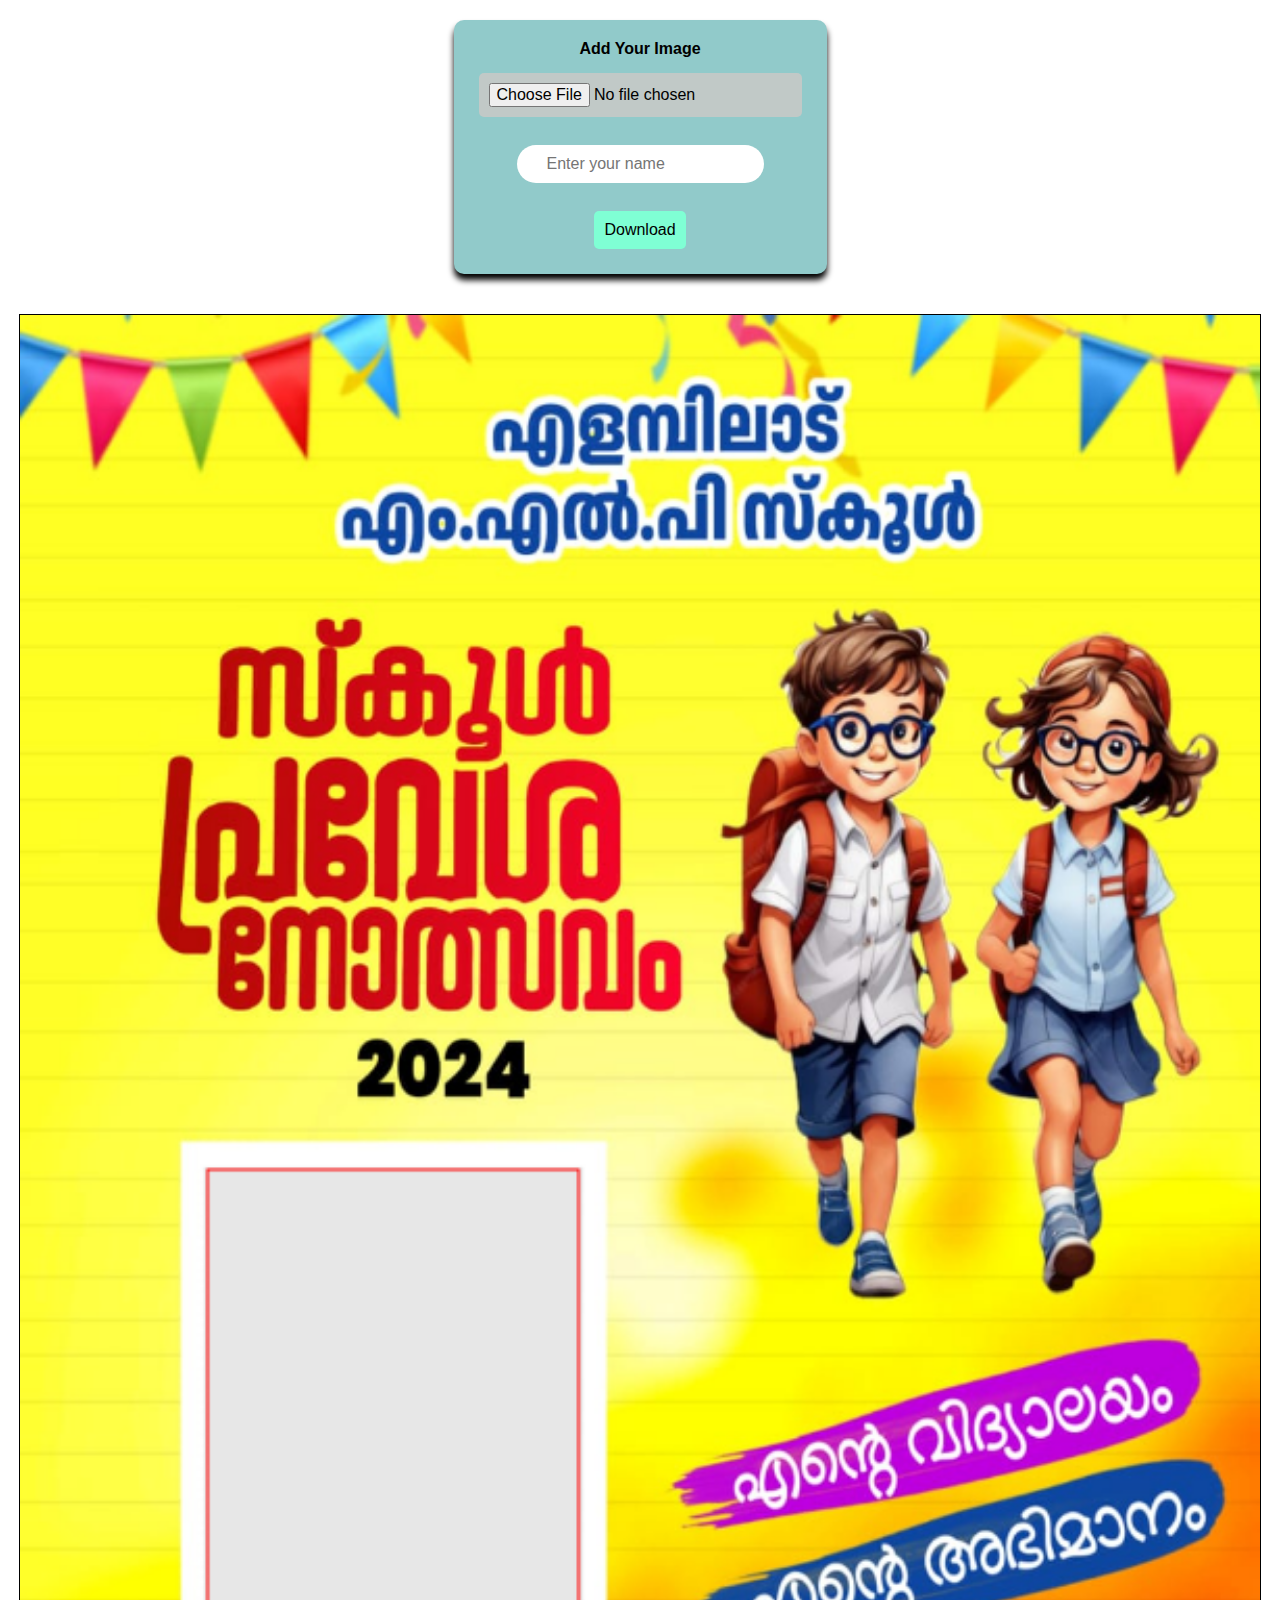
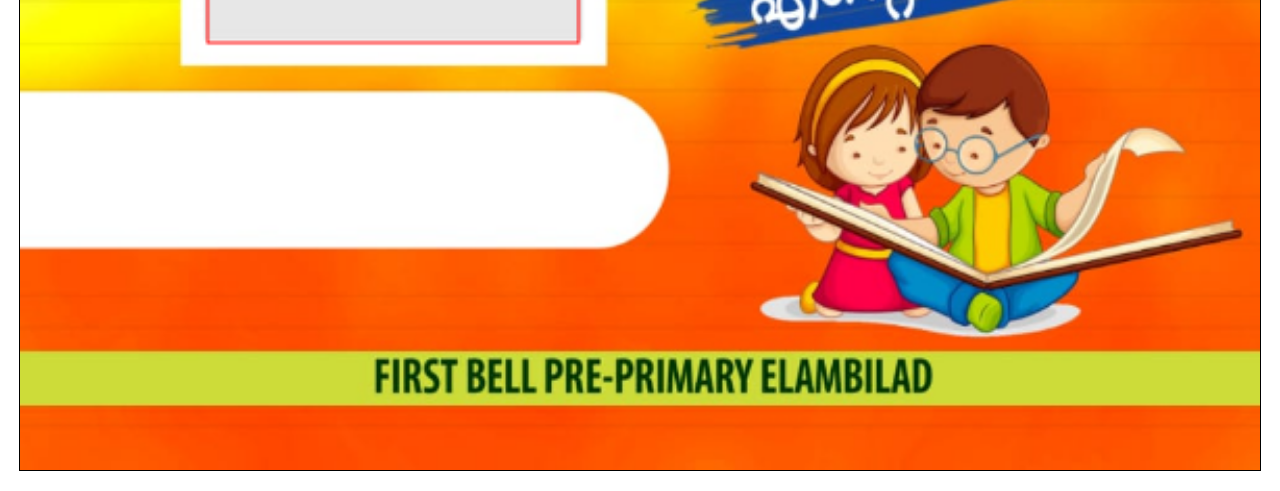
<file: index.html>
<!DOCTYPE html>
<html lang="en">
<head>
    <meta charset="UTF-8">
    <meta name="viewport" content="width=device-width, initial-scale=1.0">
    <title>Poster Creator</title>
    <style>
      body {
            font-family: Arial, sans-serif;
            display: flex;
            flex-direction: column;
            align-items: center;
            margin: 20px;
        }
        .controls {
            display: flex;
            flex-direction: column;
            align-items: center;
            margin-bottom: 20px;
            background-color: rgb(145, 202, 202);
            border-radius: 10px;
            box-shadow: 0px 6px 6px;
            padding: 20px;
        }
        .controls input, .controls button {
            margin: 5px;
            padding: 10px;
            font-size: 16px;
        }
        canvas {
            border: 1px solid #000;
            margin-top: 20px;
            width: 100%; /* Make the canvas responsive */
            max-width: 100%;
            height: auto; /* Maintain aspect ratio */
        }
        #nameInput{
            border: none;
            outline: none;
            padding-left: 30px;
            border-radius: 30px;
        }
        #downloadButton{
            border: none;
            background-color: aquamarine;
            font-family: 'Franklin Gothic Medium', 'Arial Narrow', Arial, sans-serif;
            border-radius: 5px;
        }
        .imageupload{
            border: none;
            border-radius: 5px;
            background-color: rgb(193, 201, 199);
        }
        @media (max-width: 768px) {
            h1 {
                font-size: 24px;
            }
            .controls input, .controls button {
                font-size: 14px;
                padding: 8px;
            }
            canvas {
                margin-top: 10px;
            }
        }
        @media (max-width: 480px) {
            h1 {
                font-size: 20px;
            }
            .controls input, .controls button {
                font-size: 12px;
                padding: 6px;
            }
            canvas {
                margin-top: 5px;
            }
        }
    </style>
</head>
<body>
   
    <div class="controls">
        <label style="font-weight: 600;margin-bottom: 10px;">Add Your Image</label>
        <input type="file" class="imageupload" id="imageUpload" accept="image/*"><br>
        <input type="text" id="nameInput" placeholder="Enter your name"><br>
        <button id="downloadButton">Download</button>
    </div>
    <canvas id="canvas" width="595" height="842"></canvas> <!-- A4 size in pixels (72 DPI) -->
    <script>
        const imageUpload = document.getElementById('imageUpload');
        const nameInput = document.getElementById('nameInput');
        const downloadButton = document.getElementById('downloadButton');
        const canvas = document.getElementById('canvas');
        const ctx = canvas.getContext('2d');

        let uploadedImage = new Image();
        let backgroundImage = new Image();
        let imageUploaded = false;

        // Set the fixed background image URL
        backgroundImage.src = 'image/WhatsApp Image 2024-06-03 at 14.25.32_ed303f29.jpg'
        backgroundImage.onload = function() {
            drawImageAndText(); // Draw to show the fixed background
        };

        imageUpload.addEventListener('change', handleImageUpload);
        downloadButton.addEventListener('click', downloadA4Sheet);

        function handleImageUpload(event) {
            const file = event.target.files[0];
            const reader = new FileReader();
            reader.onload = function(e) {
                uploadedImage.src = e.target.result;
                uploadedImage.onload = function() {
                    imageUploaded = true;
                    drawImageAndText(); // Draw image when uploaded
                }
            }
            reader.readAsDataURL(file);
        }

        function drawImageAndText() {
            ctx.clearRect(0, 0, canvas.width, canvas.height);

            // Draw fixed background image
            ctx.drawImage(backgroundImage, 0, 0, canvas.width, canvas.height);

            // Define increased passport photo placeholder size and positionn
            const passportWidth = 178; // Adjust this value for desired width
            const passportHeight = 227; // Adjust this value for desired height
            const xOffset = 90; // Adjust this value to move the placeholder horizontally
            const yOffset = 410; // Adjust this value to move the placeholder vertically
            const xPos = xOffset;
            const yPos = yOffset;

            // Draw placeholder if image not uploaded
            if (!imageUploaded) {
                ctx.strokeStyle = 'red';
                ctx.strokeRect(xPos, yPos, passportWidth, passportHeight);
            } else {
                // Draw uploaded image in placeholder
                ctx.drawImage(uploadedImage, xPos, yPos, passportWidth, passportHeight);
            }

            // Draw the name below the image with styling and margin from top
            ctx.font = '24px Arial'; // Font size and family
            ctx.fillStyle = 'rgb(0, 0, 0)'; // Text color (blue in this example)
            ctx.textAlign = 'center'; // Text alignment
            const textMarginTop = 70; // Adjust this value to set the margin from top
            ctx.fillText(nameInput.value, xPos + passportWidth / 2, yPos + passportHeight + textMarginTop);
        }

        function downloadA4Sheet() {
            if (imageUploaded) {
                drawImageAndText(); // Ensure the canvas is updated
                const link = document.createElement('a');
                link.download = 'passport_photo_a4_sheet.png';
                link.href = canvas.toDataURL('image/png');
                link.click();
            } else {
                alert('Please upload a passport image.');
            }
        }
    </script>
</body>
</html>
</file>
